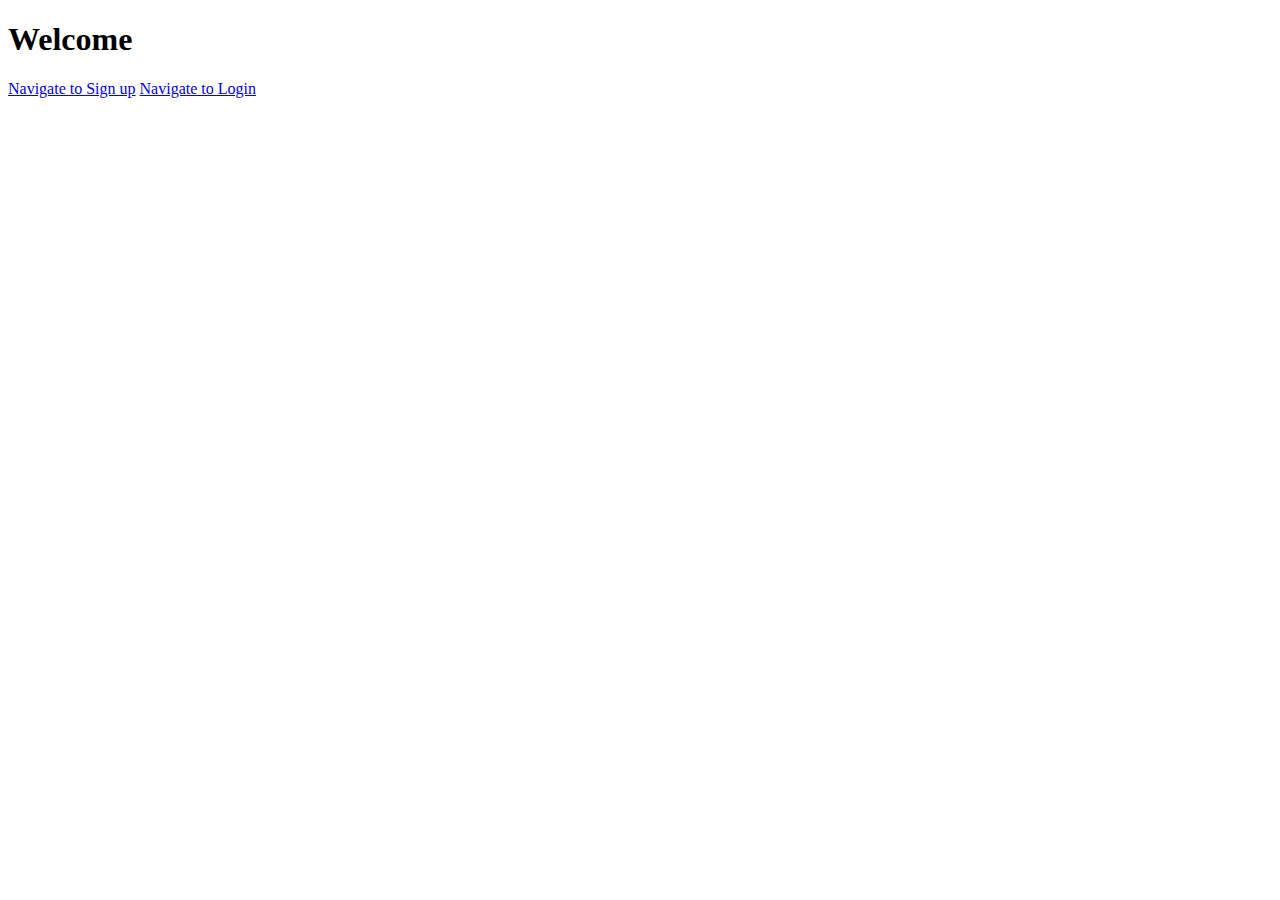
<file: src/main/resources/static/index.html>
<!DOCTYPE html>
<html lang="en">
<head>
    <meta charset="UTF-8">
    <meta name="viewport" content="width=device-width, initial-scale=1.0">
    <title>Welcome</title>
</head>
<body>
    <h1>Welcome</h1>
    <a href="/signup">Navigate to Sign up</a>
    <a href="/login">Navigate to Login</a>
</body>
</html>
</file>
